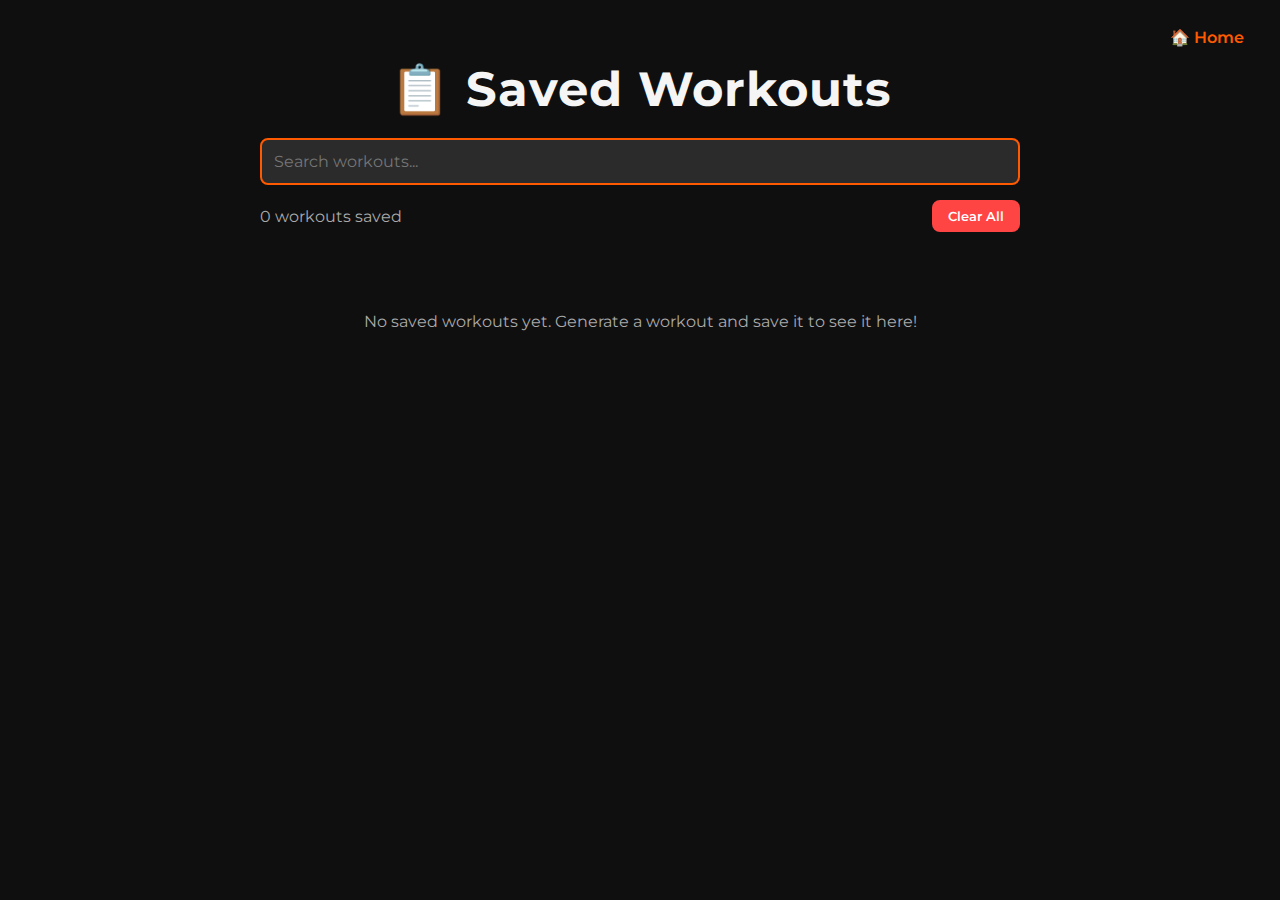
<file: saved.html>
<!DOCTYPE html>
<html>
<head>
  <meta name="viewport" content="width=device-width, initial-scale=1.0">
  <meta charset="UTF-8" />
  <title>Saved Workouts – GymRoll</title>
  <link rel="stylesheet" href="style.css">
</head>
<body>
  <a href="index.html" class="saved-link">🏠 Home</a>
  
  <h1>📋 Saved Workouts</h1>
  
  <div id="controls" style="max-width: 800px; margin: 20px auto; padding: 0 20px;">
    <input type="text" id="searchInput" placeholder="Search workouts..." style="width: 100%; padding: 12px; background: var(--gray); color: var(--text); border: 2px solid var(--accent); border-radius: 8px; font-size: 1rem; box-sizing: border-box; margin-bottom: 15px;">
    <div style="display: flex; justify-content: space-between; align-items: center; margin-bottom: 20px;">
      <span id="workoutCount" style="color: #aaa;"></span>
      <button id="clearAllBtn" class="clear-all-btn" style="padding: 8px 16px; background: #ff4444; color: white; border: none; border-radius: 8px; cursor: pointer; font-weight: 600;">Clear All</button>
    </div>
  </div>
  
  <div id="savedWorkoutsList"></div>
  
  <script>
    // Check if localStorage is available
    function isLocalStorageAvailable() {
      try {
        const test = '__localStorage_test__';
        localStorage.setItem(test, test);
        localStorage.removeItem(test);
        return true;
      } catch (e) {
        return false;
      }
    }
    
    // Get saved workouts with error handling
    function getSavedWorkouts() {
      if (!isLocalStorageAvailable()) return [];
      try {
        return JSON.parse(localStorage.getItem('gymroll_saved_workouts') || '[]');
      } catch (e) {
        console.error('Error reading saved workouts:', e);
        return [];
      }
    }
    
    // Sanitize HTML
    function sanitizeHTML(str) {
      const div = document.createElement('div');
      div.textContent = str;
      return div.innerHTML;
    }
    
    let allWorkouts = [];
    let filteredWorkouts = [];
    
    // Load saved workouts
    function loadSavedWorkouts(searchTerm = '') {
      allWorkouts = getSavedWorkouts();
      
      // Filter by search term
      if (searchTerm.trim()) {
        const term = searchTerm.toLowerCase();
        filteredWorkouts = allWorkouts.filter(workout => 
          workout.name.toLowerCase().includes(term) ||
          workout.settings.muscle.toLowerCase().includes(term) ||
          workout.settings.intensity.toLowerCase().includes(term) ||
          workout.exercises.some(ex => ex.title.toLowerCase().includes(term))
        );
      } else {
        filteredWorkouts = [...allWorkouts];
      }
      
      // Sort by date (newest first)
      filteredWorkouts.sort((a, b) => new Date(b.date) - new Date(a.date));
      
      const container = document.getElementById('savedWorkoutsList');
      const countEl = document.getElementById('workoutCount');
      
      countEl.textContent = `${filteredWorkouts.length} workout${filteredWorkouts.length !== 1 ? 's' : ''} saved`;
      
      if (filteredWorkouts.length === 0) {
        container.innerHTML = '<p style="color: #aaa; margin-top: 40px;">' + 
          (searchTerm ? 'No workouts match your search.' : 'No saved workouts yet. Generate a workout and save it to see it here!') + 
          '</p>';
        return;
      }
      
      container.innerHTML = filteredWorkouts.map(workout => {
        const date = new Date(workout.date).toLocaleDateString('en-US', { 
          year: 'numeric', 
          month: 'short', 
          day: 'numeric' 
        });
        const exercisesHtml = workout.exercises.map(ex => {
          const mats = ex.materials ? `, requires materials: ${sanitizeHTML(ex.materials)}` : '';
          return `<div style="margin-bottom:12px"><strong>${sanitizeHTML(ex.title)}</strong> <span style="color:#999;font-size:0.9rem">(${sanitizeHTML(ex.intensity)} Intensity${mats})</span></div>`;
        }).join('');
        
        return `
          <div class="saved-workout-card" data-workout-id="${workout.id}">
            <div class="workout-header">
              <h2>${sanitizeHTML(workout.name)}</h2>
              <button class="delete-btn" data-delete-id="${workout.id}" title="Delete workout">🗑️</button>
            </div>
            <div class="workout-meta">
              <span>${sanitizeHTML(workout.settings.length)} • ${sanitizeHTML(workout.settings.intensity)} • ${sanitizeHTML(workout.settings.muscle)} • Materials: ${sanitizeHTML(workout.settings.materials)}</span>
              <span style="color: #666; font-size: 0.9rem;">Saved on ${date}</span>
            </div>
            <div class="workout-exercises">
              ${exercisesHtml}
            </div>
          </div>
        `;
      }).join('');
    }
    
    function deleteWorkout(id) {
      if (!confirm('Are you sure you want to delete this workout?')) return;
      
      if (!isLocalStorageAvailable()) {
        alert('Local storage is not available.');
        return;
      }
      
      try {
        const savedWorkouts = getSavedWorkouts();
        const filtered = savedWorkouts.filter(w => w.id !== id);
        localStorage.setItem('gymroll_saved_workouts', JSON.stringify(filtered));
        loadSavedWorkouts(document.getElementById('searchInput').value);
      } catch (e) {
        alert('Failed to delete workout: ' + e.message);
      }
    }
    
    function clearAllWorkouts() {
      if (!confirm('Are you sure you want to delete ALL saved workouts? This cannot be undone.')) return;
      
      if (!isLocalStorageAvailable()) {
        alert('Local storage is not available.');
        return;
      }
      
      try {
        localStorage.removeItem('gymroll_saved_workouts');
        loadSavedWorkouts();
      } catch (e) {
        alert('Failed to clear workouts: ' + e.message);
      }
    }
    
    // Event delegation for delete buttons (set up once)
    const container = document.getElementById('savedWorkoutsList');
    if (container) {
      container.addEventListener('click', (e) => {
        const deleteBtn = e.target.closest('.delete-btn');
        if (deleteBtn) {
          const workoutId = deleteBtn.getAttribute('data-delete-id');
          if (workoutId) {
            deleteWorkout(workoutId);
          }
        }
      });
    }
    
    // Search functionality
    const searchInput = document.getElementById('searchInput');
    if (searchInput) {
      searchInput.addEventListener('input', (e) => {
        loadSavedWorkouts(e.target.value);
      });
    }
    
    // Clear all button
    const clearAllBtn = document.getElementById('clearAllBtn');
    if (clearAllBtn) {
      clearAllBtn.addEventListener('click', (e) => {
        e.preventDefault();
        clearAllWorkouts();
      });
    }
    
    // Load on page load
    loadSavedWorkouts();
  </script>
</body>
</html>
</file>
<file: style.css>
/* === GYMROLL STYLE === */

@import url('https://fonts.googleapis.com/css2?family=Montserrat:wght@400;600;700&display=swap');

:root {
  --bg: #0f0f0f;
  --text: #f5f5f5;
  --accent: #ff5a00;
  --accent-hover: #ff7733;
  --gray: #2b2b2b;
}

* {
  box-sizing: border-box;
  margin: 0;
  padding: 0;
  font-family: 'Montserrat', sans-serif;
}

body {
  background-color: var(--bg);
  color: var(--text);
  text-align: center;
  padding: 60px 20px;
}

/* Header */
h1 {
  font-size: 3rem;
  letter-spacing: 1px;
  font-weight: 700;
  margin-bottom: 10px;
}

p {
  color: #aaa;
  font-size: 1rem;
  margin-bottom: 40px;
}

/* Input Section */
select {
  background-color: var(--gray);
  color: var(--text);
  border: none;
  padding: 12px 18px;
  border-radius: 8px;
  margin: 10px;
  font-size: 1rem;
  cursor: pointer;
  transition: 0.2s;
}

select:hover {
  background-color: #3a3a3a;
}

/* Button */


.btn {
  background-color: var(--accent);
  color: white;
  font-weight: 600;
  border: none;
  border-radius: 10px;
  padding: 14px 28px;
  margin-top: 20px;
  font-size: 1rem;
  letter-spacing: 0.5px;
  cursor: pointer;
  transition: all 450ms ease-in-out;
}

.sparkle {
  fill: #f7f6f6;
  transition: all 800ms ease;
}

.text {
  font-weight: 600;
  color: #ffffff;
  font-size: medium;
}

.btn:hover {
  background: linear-gradient(0deg,#A47CF3,#683FEA);
  box-shadow: inset 0px 1px 0px 0px rgba(255, 255, 255, 0.4),
  inset 0px -4px 0px 0px rgba(0, 0, 0, 0.2),
  0px 0px 0px 4px rgba(255, 255, 255, 0.2),
  0px 0px 180px 0px #9917FF;
  transform: translateY(-2px);
}

.btn:hover .text {
  color: white;
}

.btn:hover .sparkle {
  fill: white;
  transform: scale(1.2);
} 
/* From Uiverse.io by alexruix */ 
/* The switch - the box around the slider */
.switch {
  font-size: 17px;
  position: relative;
  display: inline-block;
  width: 3.5em;
  height: 2em;
  margin: 10px;
  vertical-align: middle;
}

/* Hide default HTML checkbox */
.switch input {
  opacity: 0;
  width: 0;
  height: 0;
}

/* The slider */
.slider {
  position: absolute;
  cursor: pointer;
  top: 0;
  left: 0;
  right: 0;
  bottom: 0;
  background-color: #B0B0B0;
  border: 1px solid #B0B0B0;
  transition: .4s;
  border-radius: 32px;
  outline: none;
}

.slider:before {
  position: absolute;
  content: "";
  height: 2rem;
  width: 2rem;
  border-radius: 50%;
  outline: 2px solid #B0B0B0;
  left: -1px;
  bottom: -1px;
  background-color: #fff;
  transition: transform .25s ease-in-out 0s;
}

.slider-icon {
  opacity: 0;
  height: 12px;
  width: 12px;
  stroke-width: 8;
  position: absolute;
  z-index: 999;
  stroke: #da0c0c;
  right: 60%;
  top: 30%;
  transition: right ease-in-out .3s, opacity ease-in-out .15s;
}

input:checked + .slider {
  background-color: #ff7733;
}

input:checked + .slider .slider-icon {
  opacity: 1;
  right: 20%;
}

input:checked + .slider:before {
  transform: translateX(1.5em);
  outline-color: #181818;
}

/* Workout Result Box */
#workoutResult {
  background-color: var(--gray);
  border-radius: 12px;
  padding: 25px;
  margin-top: 50px;
  font-size: 1.2rem;
  line-height: 1.6;
  display: inline-block;
  width: 80%;
  max-width: 500px;
}

strong {
  color: var(--accent);
  font-weight: 700;
}

/* Footer */
footer {
  margin-top: 60px;
  font-size: 0.9rem;
  color: #666;
}

footer a {
  color: var(--accent);
  text-decoration: none;
}

footer a:hover {
  text-decoration: underline;
}
/* Mobile Responsive Styles */
@media screen and (max-width: 768px) {
  body {
    padding: 30px 15px;
  }

  h1 {
    font-size: 2rem;
    margin-bottom: 8px;
  }

  p {
    font-size: 0.9rem;
    margin-bottom: 30px;
  }

  /* Stack form controls vertically on mobile */
  div > label {
    display: block;
    margin-bottom: 8px;
    margin-top: 15px;
    font-size: 0.95rem;
  }

  div > label:first-child {
    margin-top: 0;
  }

  select {
    display: block;
    width: 100%;
    max-width: 100%;
    margin: 0 0 15px 0;
    padding: 14px 18px;
    font-size: 1rem;
  }

  .switch {
    display: block;
    margin: 0 auto 15px auto;
  }

  .btn {
    width: 100%;
    max-width: 100%;
    padding: 16px 28px;
    font-size: 1rem;
    margin-top: 20px;
  }

  #workoutResult {
    width: 100%;
    max-width: 100%;
    padding: 20px;
    margin-top: 30px;
    font-size: 1rem;
  }
}

/* Smaller mobile devices */
@media screen and (max-width: 480px) {
  body {
    padding: 20px 10px;
  }

  h1 {
    font-size: 1.75rem;
  }

  p {
    font-size: 0.85rem;
    margin-bottom: 25px;
  }

  select {
    padding: 12px 16px;
    font-size: 0.95rem;
  }

  .btn {
    padding: 14px 24px;
    font-size: 0.95rem;
  }

  #workoutResult {
    padding: 15px;
    font-size: 0.95rem;
  }
}

/* Saved Link */
.saved-link {
  position: absolute;
  top: 20px;
  right: 20px;
  color: var(--accent);
  text-decoration: none;
  font-weight: 600;
  font-size: 1rem;
  padding: 8px 16px;
  border-radius: 8px;
  transition: all 0.2s;
  z-index: 100;
}

.saved-link:hover {
  background-color: var(--gray);
  color: var(--accent-hover);
}

/* Save Button */
.save-btn {
  background: transparent;
  border: 2px solid var(--accent);
  color: var(--accent);
  padding: 8px 12px;
  border-radius: 8px;
  cursor: pointer;
  transition: all 0.2s;
  display: flex;
  align-items: center;
  justify-content: center;
}

.save-btn:hover:not(:disabled) {
  background-color: var(--accent);
  color: white;
}

.save-btn:disabled {
  opacity: 0.6;
  cursor: not-allowed;
}

/* Saved Workouts Page */
#savedWorkoutsList {
  max-width: 800px;
  margin: 0 auto;
  padding: 20px;
}

.saved-workout-card {
  background-color: var(--gray);
  border-radius: 12px;
  padding: 25px;
  margin-bottom: 25px;
  text-align: left;
}

.workout-header {
  display: flex;
  justify-content: space-between;
  align-items: center;
  margin-bottom: 15px;
}

.workout-header h2 {
  margin: 0;
  font-size: 1.5rem;
  color: var(--accent);
}

.delete-btn {
  background: transparent;
  border: none;
  font-size: 1.2rem;
  cursor: pointer;
  padding: 5px 10px;
  border-radius: 6px;
  transition: all 0.2s;
}

.delete-btn:hover {
  background-color: rgba(255, 255, 255, 0.1);
  transform: scale(1.1);
}

.workout-meta {
  display: flex;
  justify-content: space-between;
  align-items: center;
  margin-bottom: 20px;
  padding-bottom: 15px;
  border-bottom: 1px solid rgba(255, 255, 255, 0.1);
  font-size: 0.95rem;
  color: #aaa;
  flex-wrap: wrap;
  gap: 10px;
}

.workout-exercises {
  font-size: 1.1rem;
  line-height: 1.6;
}

/* Modal Overlay */
.modal-overlay {
  animation: fadeIn 0.2s ease-in;
}

@keyframes fadeIn {
  from { opacity: 0; }
  to { opacity: 1; }
}

/* Clear All Button */
.clear-all-btn:hover {
  background: #cc0000 !important;
}

/* Error/Success Messages */
.error-message, .success-message {
  animation: slideDown 0.3s ease-out;
}

@keyframes slideDown {
  from {
    transform: translateX(-50%) translateY(-20px);
    opacity: 0;
  }
  to {
    transform: translateX(-50%) translateY(0);
    opacity: 1;
  }
}

/* Mobile adjustments for saved page */
@media screen and (max-width: 768px) {
  .saved-link {
    position: relative;
    top: 0;
    right: 0;
    display: inline-block;
    margin-bottom: 20px;
  }
  
  .workout-header {
    flex-direction: column;
    align-items: flex-start;
    gap: 10px;
  }
  
  .workout-meta {
    flex-direction: column;
    align-items: flex-start;
  }
  
  .saved-workout-card {
    padding: 20px;
  }
}
</file>
